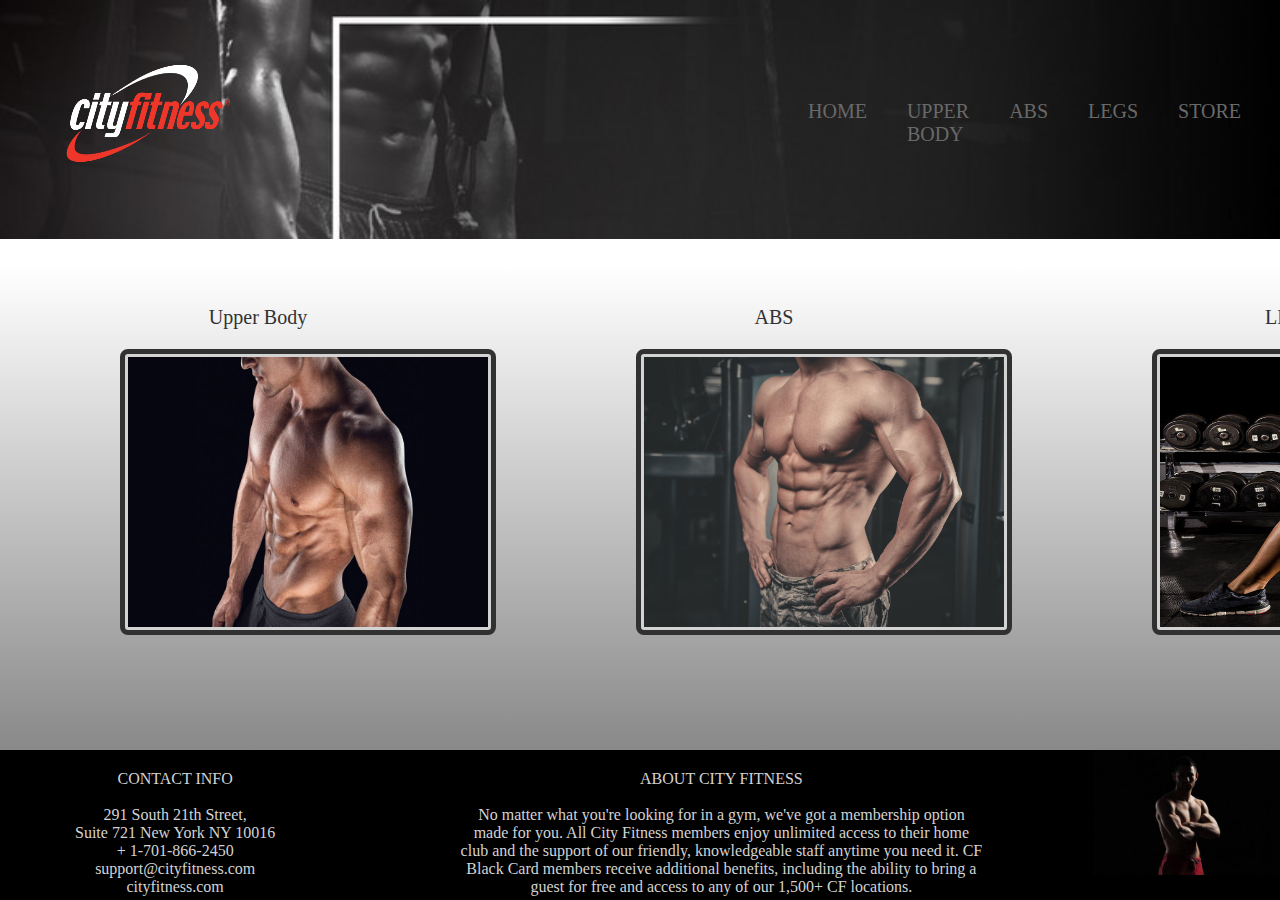
<file: Website/index.html>
<!DOCTYPE html>
<html>
<head>
  <meta name="City Fitness" >
  <link rel="stylesheet" href="styles.css">
  <script src="script.js"></script>
  <title>City Fitness</title>
</head>
<body>
    <header>
        <img id="header_background" src="Assests/newBackground.jpg">
        <a href="index.html">
            <img id="logo" src="Assests/CityFitness_Logo_ColourReverse.png">
        </a> 
        <nav>
            <a href="index.html">HOME</a> 
            <a href="Upper.html">UPPER BODY</a> 
            <a href="abs.html">ABS</a> 
            <a href="legs.html">LEGS</a>
            <a href="Store.php">STORE</a>

            
        </nav>
    </header>

    <div class="grid-container-main">

        <a href="Upper.html">
            <div>
                <p>Upper Body</p>
                <img src="Assests/upper-body-wrokout1-1513787761.jpg">
            </div>
        </a>
        <a href="abs.html">
            <div>
                <p>ABS</p>
                <img src="Assests/abs-six-pack.jpg">
            </div>
        </a>
        <a href="legs.html">     
            <div>
                <p>LEGS</p>
                <img src="Assests/strong-legs-workout.jpg">
            </div>
        </a>
    </div>
    
    <footer>
        <div class="grid-container">
            <div>
                <p>
                        CONTACT INFO<br>
                        <br>291 South 21th Street,<br>
                        Suite 721 New York NY 10016<br>
                         + 1-701-866-2450<br>
                         support@cityfitness.com<br>
                         cityfitness.com<br>
                </p>
            </div>
            <div>
                <p>
                        ABOUT CITY FITNESS<br>
                        <br>No matter what you're looking for in a gym, we've got a membership option made for you.
                         All City Fitness members enjoy unlimited access to their home club and the support of 
                         our friendly, knowledgeable staff anytime you need it. CF Black Card members receive 
                         additional benefits, including the ability to bring a guest for free and access to any of our 1,500+ CF locations.
                </p>
            </div>
            <div>
                <img id="footer-img" src="Assests/58470864-silhouette-of-a-fitness-man-standing-with-arms-folded-over-dark-background.jpg">
            </div>
        </div>
    </footer>
</body>
</html>
</file>
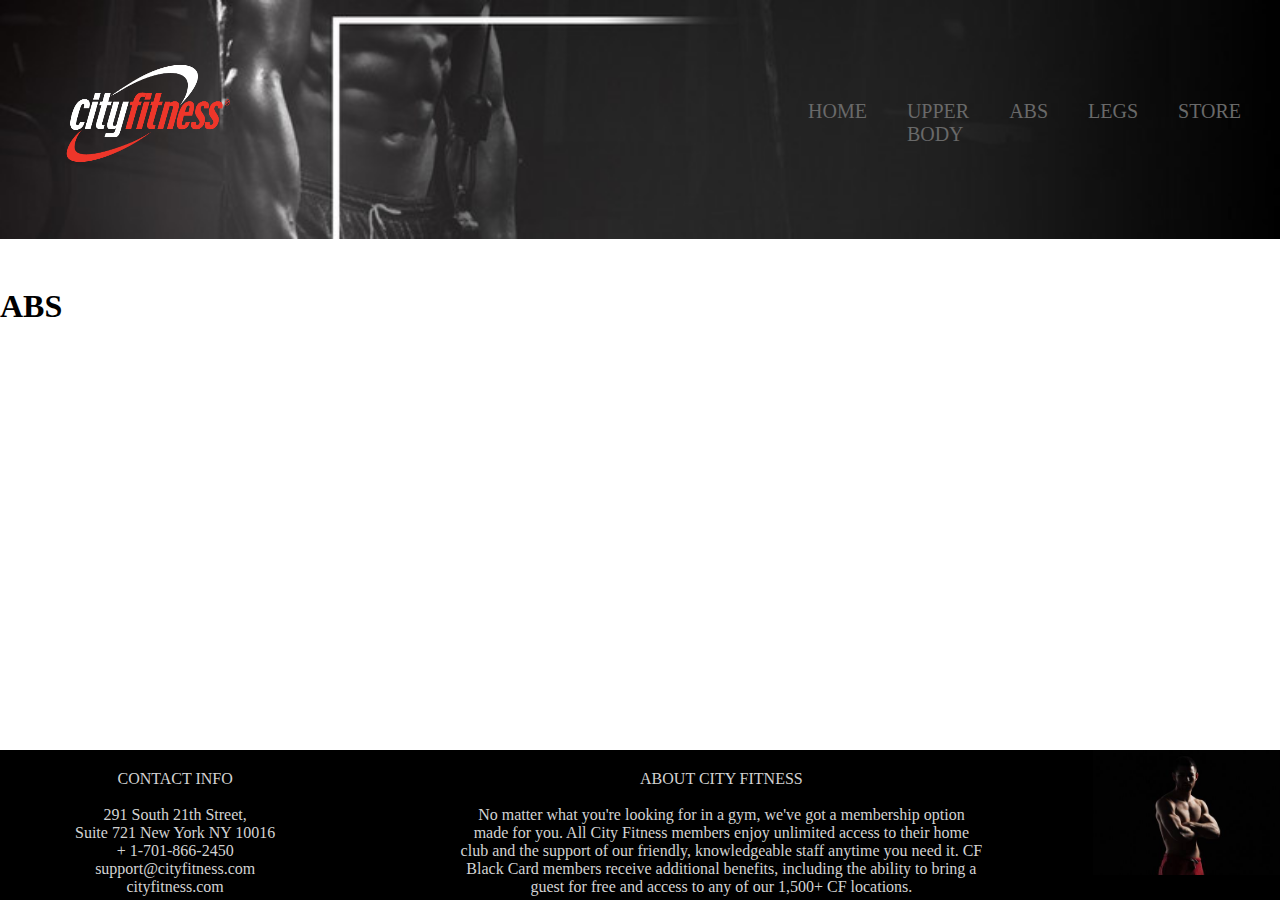
<file: Website/abs.html>
<!DOCTYPE html>
<html>
<head>
  <meta name="City Fitness" >
  <link rel="stylesheet" href="styles.css">
  <script src="script.js"></script>
  <title>City Fitness</title>
</head>
<body>
    <header>
        <img id="header_background" src="Assests/newBackground.jpg">
        <a href="index.html">
                <img id="logo" src="Assests/CityFitness_Logo_ColourReverse.png">
        </a>
        <nav>
            <a href="index.html">HOME</a> 
            <a href="Upper.html">UPPER BODY</a> 
            <a href="abs.html">ABS</a> 
            <a href="legs.html">LEGS</a>
            <a href="Store.php">STORE</a>
        </nav>
    </header>

    <div class="container">
        <h1>ABS</h1>
    </div>
    
    <footer>
        <div class="grid-container">
            <div>
                <p>
                        CONTACT INFO<br>
                        <br>291 South 21th Street,<br>
                        Suite 721 New York NY 10016<br>
                         + 1-701-866-2450<br>
                         support@cityfitness.com<br>
                         cityfitness.com<br>
                </p>
            </div>
            <div>
                    <p>
                            ABOUT CITY FITNESS<br>
                            <br>No matter what you're looking for in a gym, we've got a membership option made for you.
                             All City Fitness members enjoy unlimited access to their home club and the support of 
                             our friendly, knowledgeable staff anytime you need it. CF Black Card members receive 
                             additional benefits, including the ability to bring a guest for free and access to any of our 1,500+ CF locations.
                    </p>
            </div>
            <div>
                <img id="footer-img" src="Assests/58470864-silhouette-of-a-fitness-man-standing-with-arms-folded-over-dark-background.jpg">
            </div>
        </div>
    </footer>
</body>
</html>
</file>
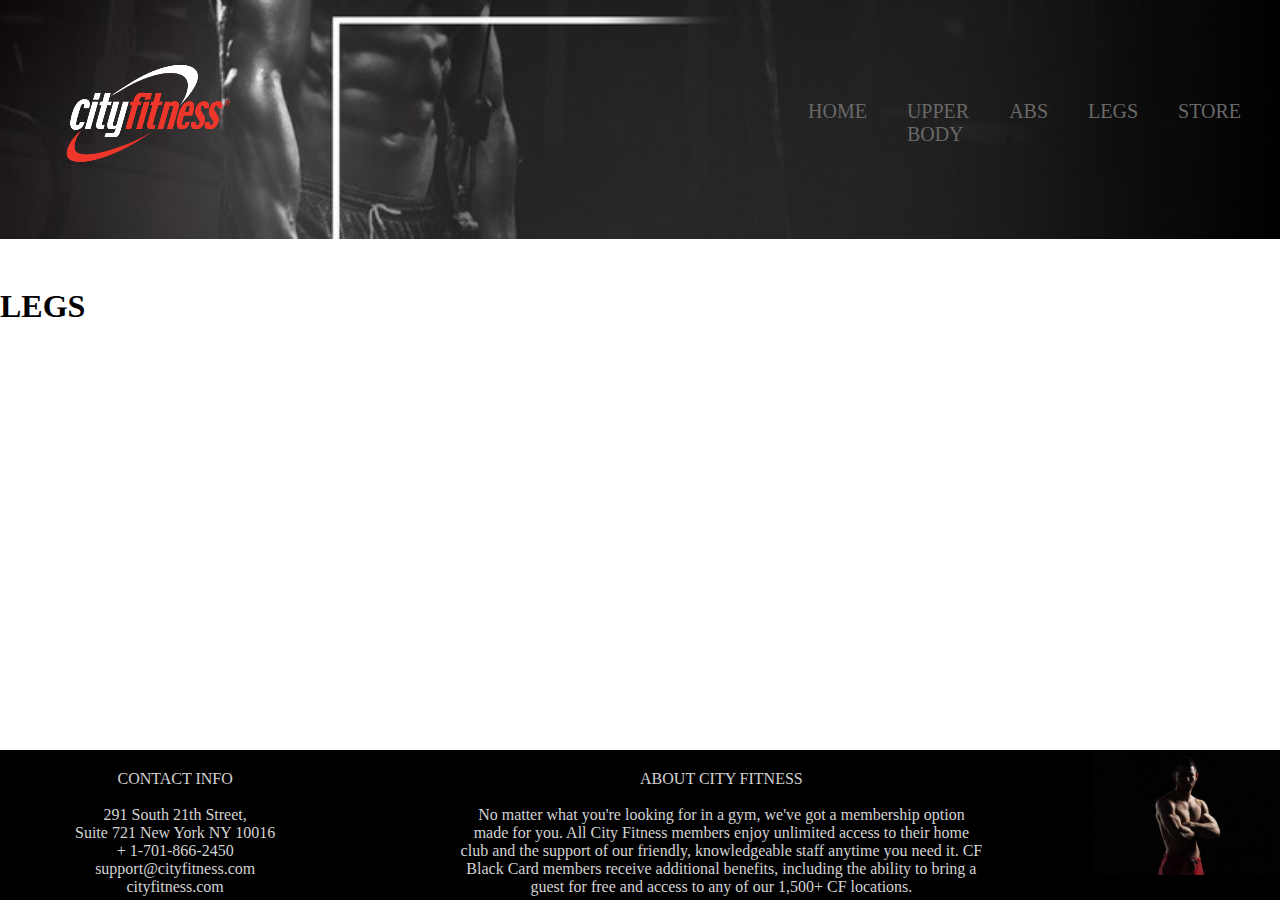
<file: Website/legs.html>
<!DOCTYPE html>
<html>
<head>
  <meta name="City Fitness" >
  <link rel="stylesheet" href="styles.css">
  <script src="script.js"></script>
  <title>City Fitness</title>
</head>
<body>
    <header>
        <img id="header_background" src="Assests/newBackground.jpg">
        <a href="index.html">
                <img id="logo" src="Assests/CityFitness_Logo_ColourReverse.png">
        </a>
        <nav>
            <a href="index.html">HOME</a> 
            <a href="Upper.html">UPPER BODY</a> 
            <a href="abs.html">ABS</a> 
            <a href="legs.html">LEGS</a>
            <a href="Store.php">STORE</a>
        </nav>
    </header>

    <div class="container">
        <h1>LEGS</h1>
    </div>
    
    <footer>
        <div class="grid-container">
            <div>
                <p>
                        CONTACT INFO<br>
                        <br>291 South 21th Street,<br>
                        Suite 721 New York NY 10016<br>
                         + 1-701-866-2450<br>
                         support@cityfitness.com<br>
                         cityfitness.com<br>
                </p>
            </div>
            <div>
                    <p>
                            ABOUT CITY FITNESS<br>
                            <br>No matter what you're looking for in a gym, we've got a membership option made for you.
                             All City Fitness members enjoy unlimited access to their home club and the support of 
                             our friendly, knowledgeable staff anytime you need it. CF Black Card members receive 
                             additional benefits, including the ability to bring a guest for free and access to any of our 1,500+ CF locations.
                    </p>
            </div>
            <div>
                <img id="footer-img" src="Assests/58470864-silhouette-of-a-fitness-man-standing-with-arms-folded-over-dark-background.jpg">
            </div>
        </div>
    </footer>
</body>
</html>
</file>
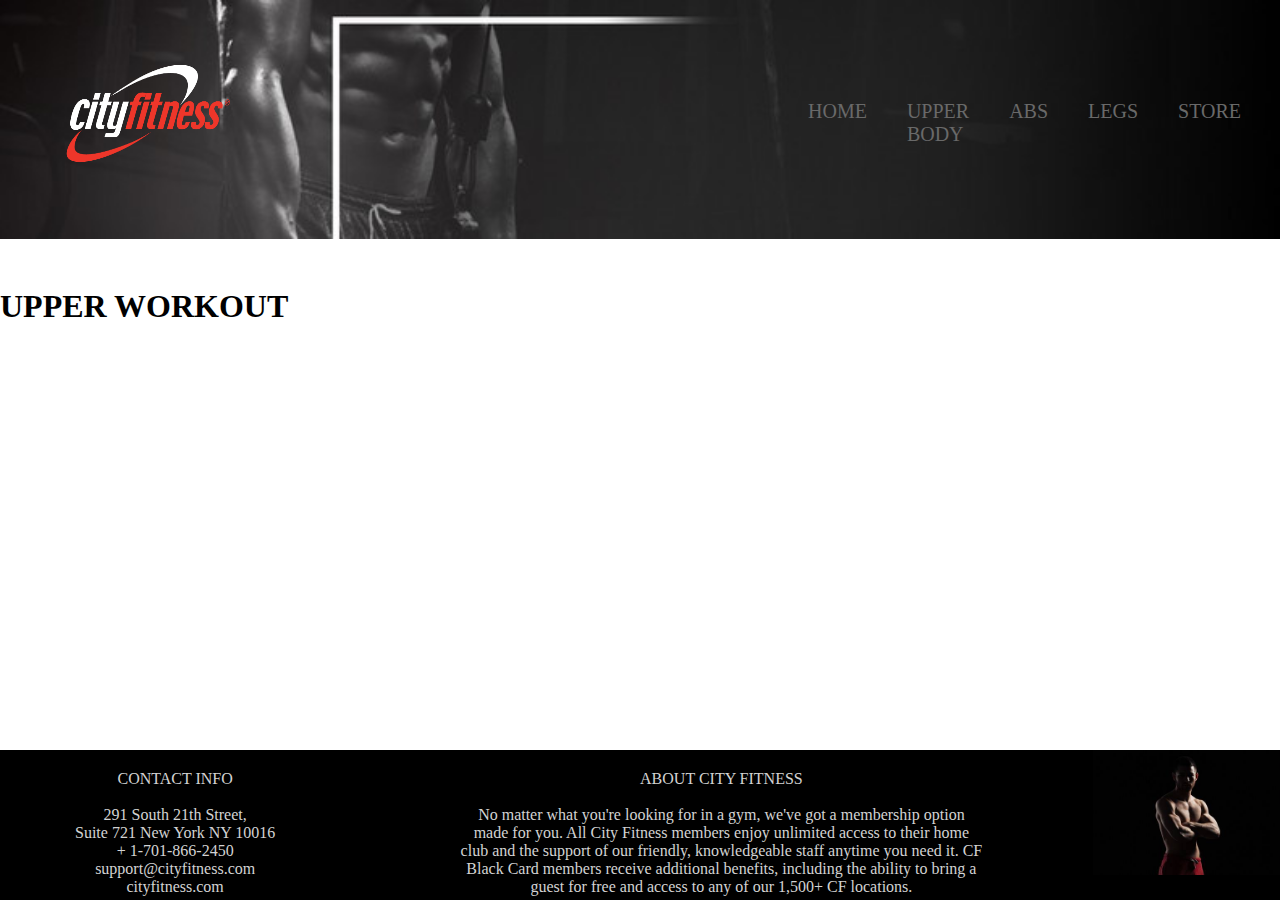
<file: Website/Upper.html>
<!DOCTYPE html>
<html>
<head>
  <meta name="City Fitness" >
  <link rel="stylesheet" href="styles.css">
  <script src="script.js"></script>
  <title>City Fitness</title>
</head>
<body>
    <header>
        <img id="header_background" src="Assests/newBackground.jpg">
        <a href="index.html">
                <img id="logo" src="Assests/CityFitness_Logo_ColourReverse.png">
        </a>
        <nav>
            <a href="index.html">HOME</a> 
            <a href="Upper.html">UPPER BODY</a> 
            <a href="abs.html">ABS</a> 
            <a href="legs.html">LEGS</a>
            <a href="Store.php">STORE</a>
        </nav>
    </header>

    <div class="container">
       <h1>UPPER WORKOUT</h1>
    </div>
    
    <footer>
        <div class="grid-container">
            <div>
                <p>
                        CONTACT INFO<br>
                        <br>291 South 21th Street,<br>
                        Suite 721 New York NY 10016<br>
                         + 1-701-866-2450<br>
                         support@cityfitness.com<br>
                         cityfitness.com<br>
                </p>
            </div>
            <div>
                    <p>
                            ABOUT CITY FITNESS<br>
                            <br>No matter what you're looking for in a gym, we've got a membership option made for you.
                             All City Fitness members enjoy unlimited access to their home club and the support of 
                             our friendly, knowledgeable staff anytime you need it. CF Black Card members receive 
                             additional benefits, including the ability to bring a guest for free and access to any of our 1,500+ CF locations.
                    </p>
            </div>
            <div>
                <img id="footer-img" src="Assests/58470864-silhouette-of-a-fitness-man-standing-with-arms-folded-over-dark-background.jpg">
            </div>
        </div>
    </footer>
</body>
</html>
</file>
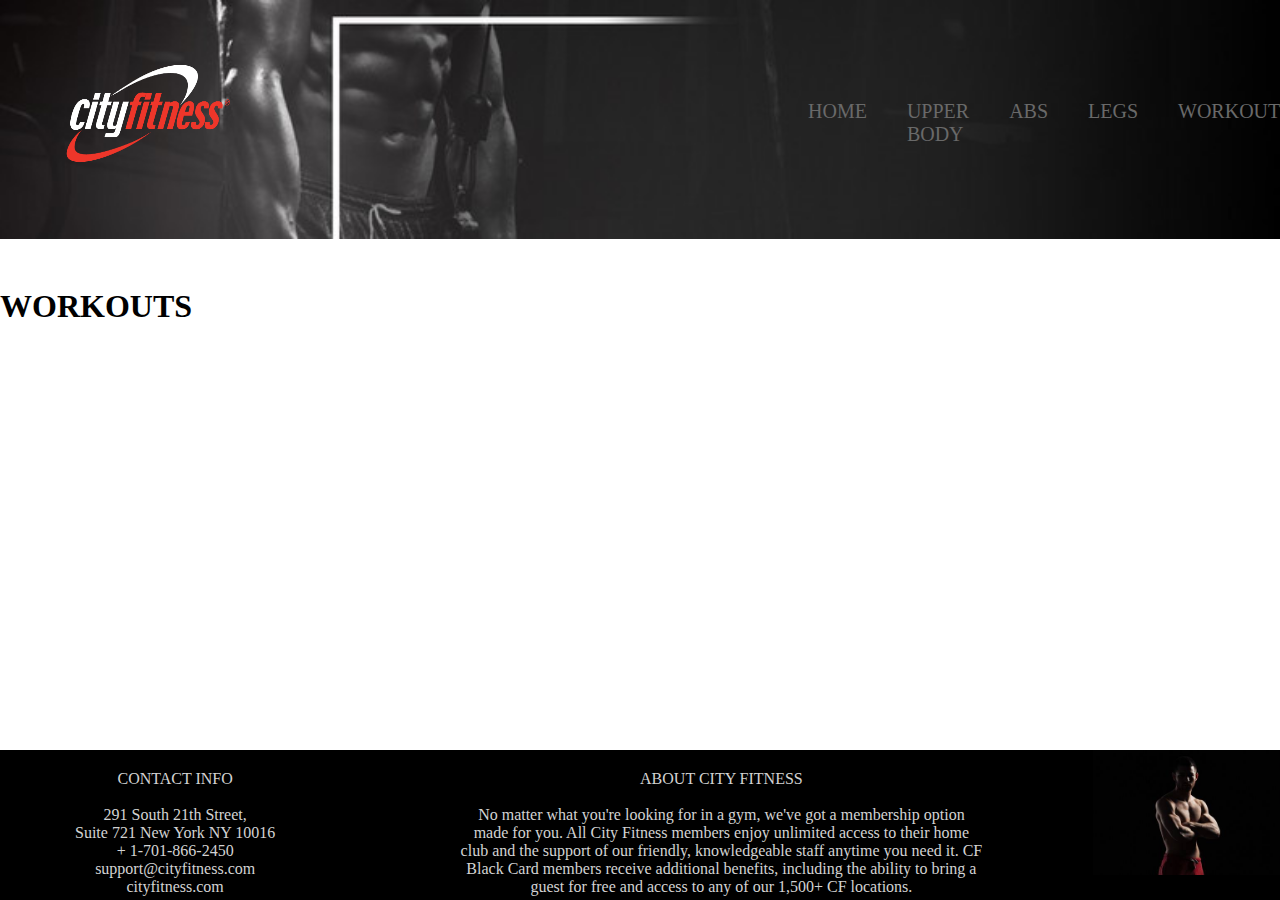
<file: Website/workouts.html>
<!DOCTYPE html>
<html>
<head>
  <meta name="City Fitness" >
  <link rel="stylesheet" href="styles.css">
  <script src="script.js"></script>
  <title>City Fitness</title>
</head>
<body>
    <header>
        <img id="header_background" src="Assests/newBackground.jpg">
        <a href="index.html">
                <img id="logo" src="Assests/CityFitness_Logo_ColourReverse.png">
        </a>
        <nav>
            <a href="index.html">HOME</a> 
            <a href="Upper.html">UPPER BODY</a> 
            <a href="abs.html">ABS</a> 
            <a href="legs.html">LEGS</a>
            <a href="workouts.html">WORKOUTS</a>
        </nav>
    </header>

    <div class="container">
        <h1>WORKOUTS</h1>
    </div>
    
    <footer>
        <div class="grid-container">
            <div>
                <p>
                        CONTACT INFO<br>
                        <br>291 South 21th Street,<br>
                        Suite 721 New York NY 10016<br>
                         + 1-701-866-2450<br>
                         support@cityfitness.com<br>
                         cityfitness.com<br>
                </p>
            </div>
            <div>
                    <p>
                            ABOUT CITY FITNESS<br>
                            <br>No matter what you're looking for in a gym, we've got a membership option made for you.
                             All City Fitness members enjoy unlimited access to their home club and the support of 
                             our friendly, knowledgeable staff anytime you need it. CF Black Card members receive 
                             additional benefits, including the ability to bring a guest for free and access to any of our 1,500+ CF locations.
                    </p>
            </div>
            <div>
                <img id="footer-img" src="Assests/58470864-silhouette-of-a-fitness-man-standing-with-arms-folded-over-dark-background.jpg">
            </div>
        </div>
    </footer>
</body>
</html>
</file>
<file: Website/styles.css>
body{
    display: block;        
    height: 100%;
    width: 100%;
    margin: 0;
}

.container {
    
    box-sizing: border-box;
    
}

.columns{
    float: left;
    width: 32%;
    padding: 8px;
}

 .thumbnail{
    height: 10vw;
    
}

.products:hover {
    box-shadow: 0 8px 12px 0 rgba(0,0,0,0.2)
}
.products {
    list-style-type: none;
    border: 1px solid #eee;
    margin: 0;
    padding: 0;
    -webkit-transition: 0.3s;
    transition: 0.3s;
}



.products li {
    border-bottom: 1px solid #eee;
    padding: 20px;
    text-align: center;
    font-size: 1vw;
}
.grid-container-main{
    display: grid;
    grid-template-columns: auto auto auto;
    position: relative;
    width: auto;
    height: 65ch;
    background-image: linear-gradient(white, gray);
}

#header_background{
    position: relative;
    width: 100%;
    height: auto;    
}

#logo{
    position: absolute;
    top: 50px;
    left: 50px;
    height: 10vw;
    width: 15vw;
}

nav{
    position: absolute;
    display: flex;
    margin: 20px;
    top: 60px;
    left: 60%;
}



.grid-container{
    display: grid;
    grid-template-columns: auto 600px auto;
    justify-content: space-between;
}

.grid-container > div > p{
    color: lightgray;
    display: flex;
    flex-wrap: wrap;
    margin: 20px 0px 0px 75px;
    text-align: center
}


.grid-container-main > a > div > img {
    border-radius: 8px;
    padding:3px;
    border:5px solid rgb(49, 49, 49);
    background-color: rgb(211, 211, 211);
    margin: 0px 0px 20px 100px;
    justify-content: space-between;
    height: 30vh;
    width: 40vh;
}

.grid-container-main > a > div > p {
    color: rgb(49, 49, 49);
    text-align: center;
    font-size: 1em;
}

.grid-container-main > a > div:hover {  
    transform: scale(1.05) ;
    
}

#footer-img{ 
    height:125px;
     
}

footer{
    position: absolute;
    background-color: black;
    height: 150px;
    width: 100%;
    bottom: 0px;
}

a:link, a:visited{
    text-decoration: none;
    color: dimgray;
    padding: 20px;
    font-size: 20px;  
}


a:hover {
    color: darkred;
}
</file>
